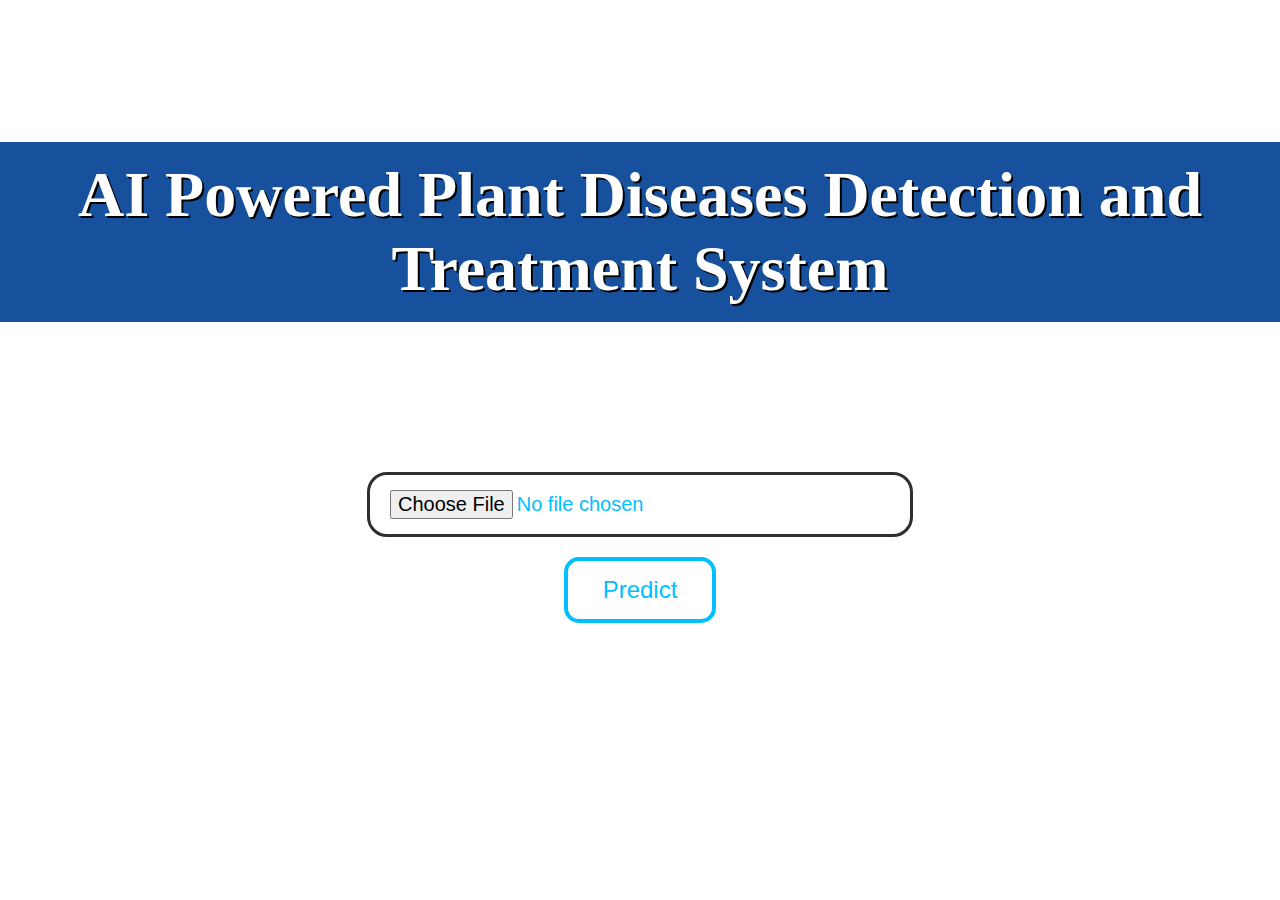
<file: templates/index.html>
<!DOCTYPE html>
<html>
<head>
 <title>AI Powered Plant Diseases Detection and Treatment System</title>
 
 <style>
  body {
   background-image: url('{{url_for('static',filename = 'images/Background.jpg')}}');
   background-repeat: no-repeat;
   background-size: auto;
   margin: 0;
   padding: 0;
   font-family: Times New Roman, sans-serif;
  }

  h1 {
   font-size: 4rem;
   text-align: center;
   margin-top: 50px;
   margin-bottom: 50px;
   color:rgb(255, 255, 255);
   text-shadow: 2px 2px #000;
   padding: 1rem;background-color: rgb(23, 81, 158); 
    }

  .container {
   display: flex;
   justify-content: center;
   align-items: center;
   height: 85vh;
   width: 100%;
   margin: 0;
   padding: 0;
  }

  form {
   display: flex;
   flex-direction: column;
   align-items: center;
   justify-content: center;
   width: 60%;
   height: auto;
   padding: 50px;
   margin-left: auto;
   margin-right: auto;
  }

  input[type='file'] {
   font-size: 20px;
   background-color: #FFF;
   border-radius: 20px;
   outline: none;
   width: 500px;
   padding: 15px 20px;
   color: #00BFFF;
   border: 3px solid #2d2f31;
   margin-bottom: 20px;
  }

  input[type='submit'] {
   padding: 15px 35px;
   background-color: #FFF;
   border-radius: 15px;
   color: #00BFFF;
   font-size: 1.5rem;
   border: 4px solid #00BFFF;
   cursor: pointer;
   transition: all 0.3s ease-in-out;
  }

  input[type='submit']:hover {
   background-color: #fff;
   color: #00BFFF;
  }
 </style>
</head>
<body>
<div class="container">
  <h1 style="color: rgb(255, 255, 255);">AI Powered Plant Diseases Detection and Treatment System</h1>
  <section class="form-section">
    <form action="/predict" method="post" enctype="multipart/form-data">
      <input type="file" name="image" accept="image/*" required>
      <input type="submit" value="Predict">
    </form>
  </section>
</div>

<style>
  .container {
    display: flex;
    flex-direction: column;
    justify-content: center;
    align-items: center;
  }

  .form-section {
    margin-top: 50px;
  }

  img {
    width: 100%;
    height: auto;
    margin-top: 50px;
  }
</style>
</file>
